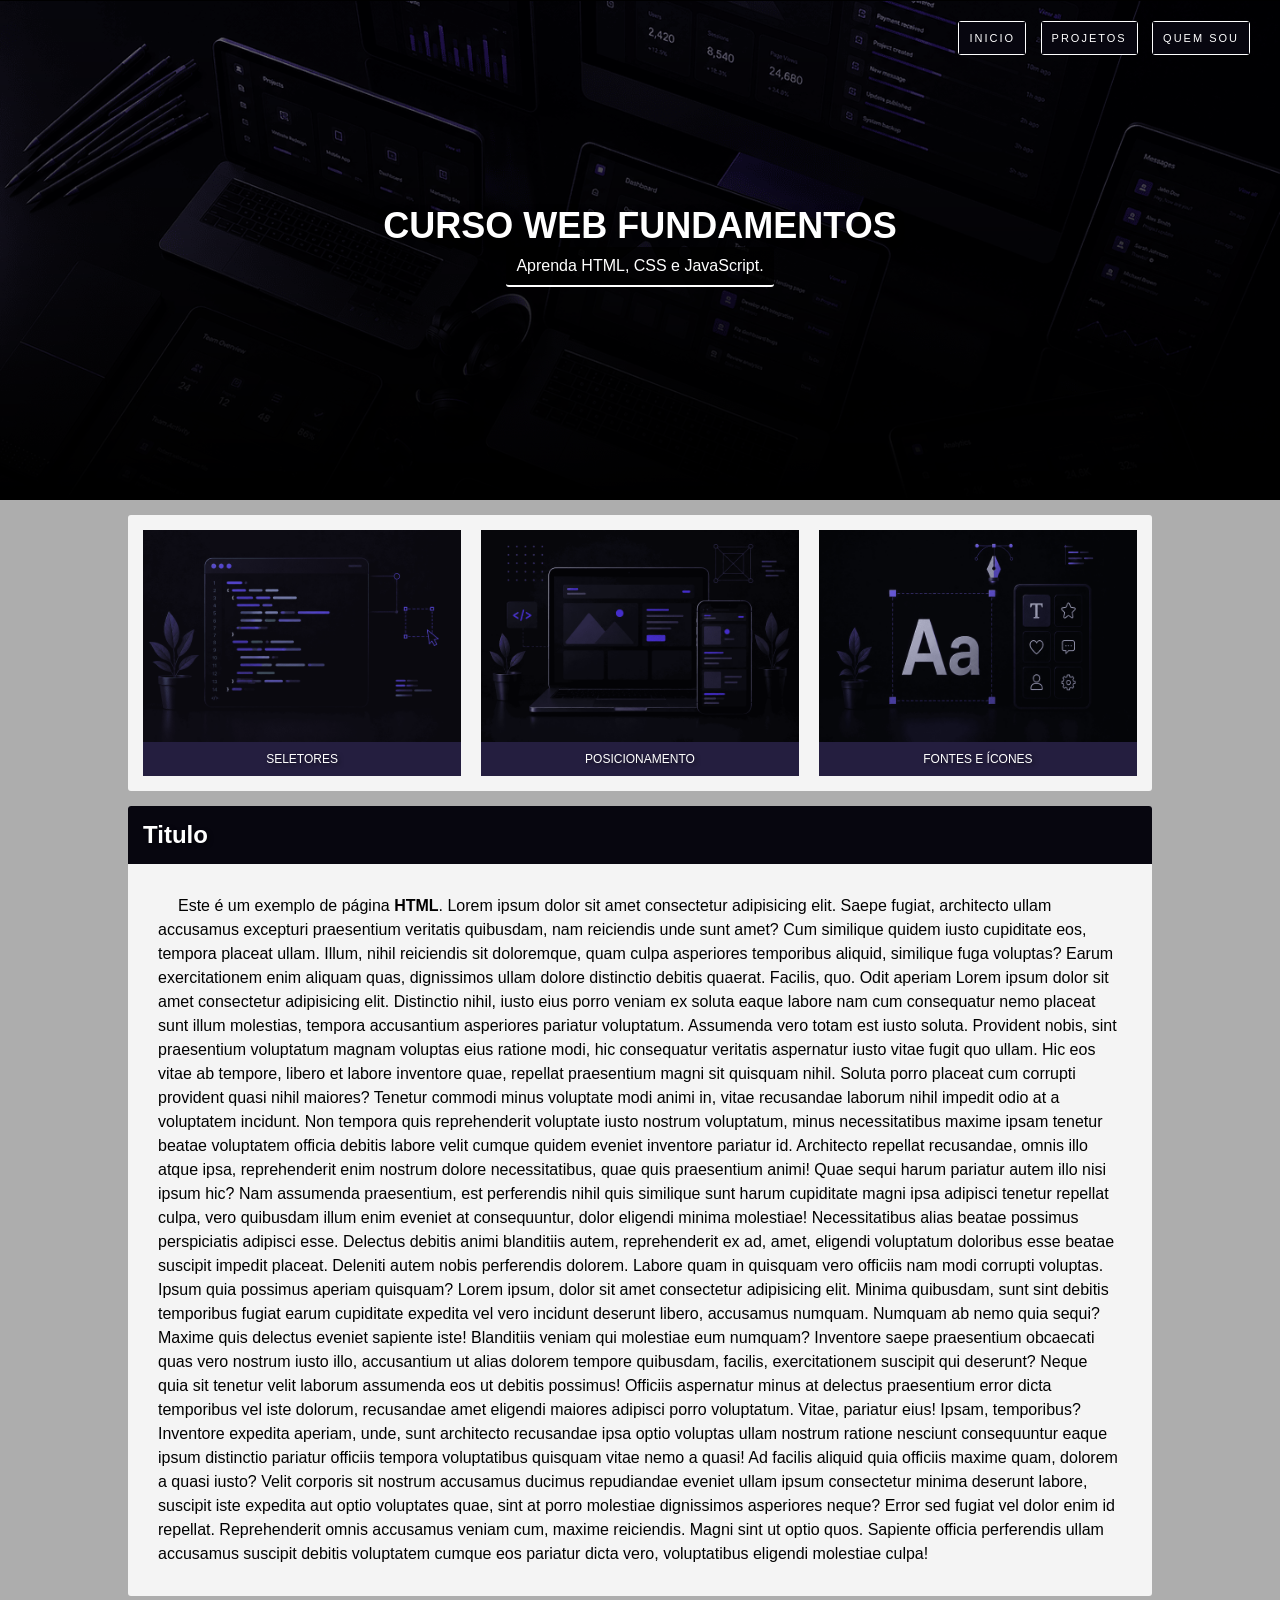
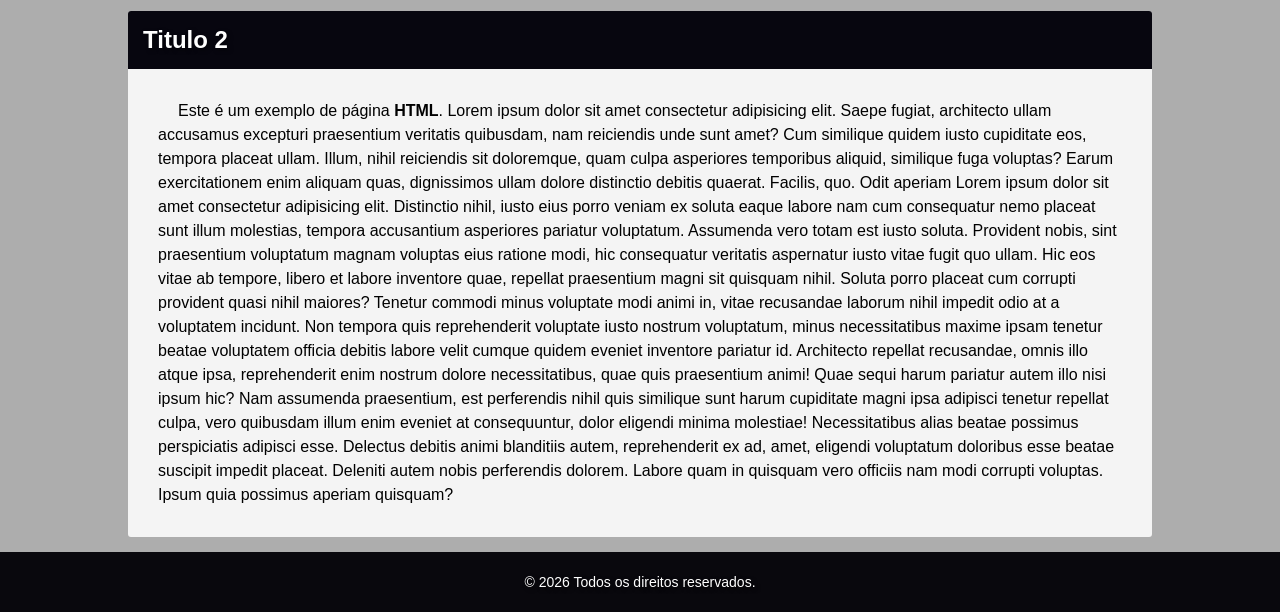
<file: INDEX.HTML>
<!DOCTYPE html>
<html lang="pt-br">
<head>
    <meta charset="UTF-8">
    <meta name="viewport" content="width=device-width, initial-scale=1.0">
    <title>Document</title>
    <link rel="stylesheet" href="css/style.css">
</head>
<body>
  <div id="principal">
    <header class="hero">
        <nav>
            <ul>
                <li><a href="#">Inicio</a></li>
                <li><a href="#">Projetos</a></li>
                <li><a href="#">Quem Sou</a></li>
            </ul>
        </nav>
        <div class="hero-content">
            <h1>Curso Web Fundamentos</h1>
            <p>Aprenda HTML, CSS e JavaScript.</p>
        </div>
    </header>
   </div>  
   <main>
    <section class="content-section">
        <div class="card card-1"> 
            <img src="assets/img-1.png" alt="">
            <p>Seletores</p>
        </div>
        <div class="card card-2">
            <img src="assets/img-2.png" alt="">
            <p>Posicionamento</p>
        </div>
        <div class="card card-3">
            <img src="assets/img-3.png" alt="">
            <p>Fontes e Ícones</p>
        </div>
    </section>
    <section class="content-section">
        <article class="content-article">
            <header>
                <h2>Titulo</h2>
            </header>
            <p>Este é um exemplo de página <strong>HTML</strong>. Lorem ipsum dolor sit amet consectetur adipisicing elit. Saepe fugiat, architecto ullam accusamus excepturi praesentium veritatis quibusdam, nam reiciendis unde sunt amet? Cum similique quidem iusto cupiditate eos, tempora placeat ullam. Illum, nihil reiciendis sit doloremque, quam culpa asperiores temporibus aliquid, similique fuga voluptas? Earum exercitationem enim aliquam quas, dignissimos ullam dolore distinctio debitis quaerat. Facilis, quo. Odit aperiam Lorem ipsum dolor sit amet consectetur adipisicing elit. Distinctio nihil, iusto eius porro veniam ex soluta eaque labore nam cum consequatur nemo placeat sunt illum molestias, tempora accusantium asperiores pariatur voluptatum. Assumenda vero totam est iusto soluta. Provident nobis, sint praesentium voluptatum magnam voluptas eius ratione modi, hic consequatur veritatis aspernatur iusto vitae fugit quo ullam. Hic eos vitae ab tempore, libero et labore inventore quae, repellat praesentium magni sit quisquam nihil. Soluta porro placeat cum corrupti provident quasi nihil maiores? Tenetur commodi minus voluptate modi animi in, vitae recusandae laborum nihil impedit odio at a voluptatem incidunt. Non tempora quis reprehenderit voluptate iusto nostrum voluptatum, minus necessitatibus maxime ipsam tenetur beatae voluptatem officia debitis labore velit cumque quidem eveniet inventore pariatur id. Architecto repellat recusandae, omnis illo atque ipsa, reprehenderit enim nostrum dolore necessitatibus, quae quis praesentium animi! Quae sequi harum pariatur autem illo nisi ipsum hic? Nam assumenda praesentium, est perferendis nihil quis similique sunt harum cupiditate magni ipsa adipisci tenetur repellat culpa, vero quibusdam illum enim eveniet at consequuntur, dolor eligendi minima molestiae! Necessitatibus alias beatae possimus perspiciatis adipisci esse. Delectus debitis animi blanditiis autem, reprehenderit ex ad, amet, eligendi voluptatum doloribus esse beatae suscipit impedit placeat. Deleniti autem nobis perferendis dolorem. Labore quam in quisquam vero officiis nam modi corrupti voluptas. Ipsum quia possimus aperiam quisquam?
            Lorem ipsum, dolor sit amet consectetur adipisicing elit. Minima quibusdam, sunt sint debitis temporibus fugiat earum cupiditate expedita vel vero incidunt deserunt libero, accusamus numquam. Numquam ab nemo quia sequi? Maxime quis delectus eveniet sapiente iste! Blanditiis veniam qui molestiae eum numquam? Inventore saepe praesentium obcaecati quas vero nostrum iusto illo, accusantium ut alias dolorem tempore quibusdam, facilis, exercitationem suscipit qui deserunt? Neque quia sit tenetur velit laborum assumenda eos ut debitis possimus! Officiis aspernatur minus at delectus praesentium error dicta temporibus vel iste dolorum, recusandae amet eligendi maiores adipisci porro voluptatum. Vitae, pariatur eius! Ipsam, temporibus? Inventore expedita aperiam, unde, sunt architecto recusandae ipsa optio voluptas ullam nostrum ratione nesciunt consequuntur eaque ipsum distinctio pariatur officiis tempora voluptatibus quisquam vitae nemo a quasi! Ad facilis aliquid quia officiis maxime quam, dolorem a quasi iusto? Velit corporis sit nostrum accusamus ducimus repudiandae eveniet ullam ipsum consectetur minima deserunt labore, suscipit iste expedita aut optio voluptates quae, sint at porro molestiae dignissimos asperiores neque? Error sed fugiat vel dolor enim id repellat. Reprehenderit omnis accusamus veniam cum, maxime reiciendis. Magni sint ut optio quos. Sapiente officia perferendis ullam accusamus suscipit debitis voluptatem cumque eos pariatur dicta vero, voluptatibus eligendi molestiae culpa!</p>
        </article>
    </section>
    <section class="content-section">
        <article class="content-article">
            <header>
                <h2>Titulo 2</h2>
            </header>
            <p>Este é um exemplo de página <strong>HTML</strong>. Lorem ipsum dolor sit amet consectetur adipisicing elit. Saepe fugiat, architecto ullam accusamus excepturi praesentium veritatis quibusdam, nam reiciendis unde sunt amet? Cum similique quidem iusto cupiditate eos, tempora placeat ullam. Illum, nihil reiciendis sit doloremque, quam culpa asperiores temporibus aliquid, similique fuga voluptas? Earum exercitationem enim aliquam quas, dignissimos ullam dolore distinctio debitis quaerat. Facilis, quo. Odit aperiam Lorem ipsum dolor sit amet consectetur adipisicing elit. Distinctio nihil, iusto eius porro veniam ex soluta eaque labore nam cum consequatur nemo placeat sunt illum molestias, tempora accusantium asperiores pariatur voluptatum. Assumenda vero totam est iusto soluta. Provident nobis, sint praesentium voluptatum magnam voluptas eius ratione modi, hic consequatur veritatis aspernatur iusto vitae fugit quo ullam. Hic eos vitae ab tempore, libero et labore inventore quae, repellat praesentium magni sit quisquam nihil. Soluta porro placeat cum corrupti provident quasi nihil maiores? Tenetur commodi minus voluptate modi animi in, vitae recusandae laborum nihil impedit odio at a voluptatem incidunt. Non tempora quis reprehenderit voluptate iusto nostrum voluptatum, minus necessitatibus maxime ipsam tenetur beatae voluptatem officia debitis labore velit cumque quidem eveniet inventore pariatur id. Architecto repellat recusandae, omnis illo atque ipsa, reprehenderit enim nostrum dolore necessitatibus, quae quis praesentium animi! Quae sequi harum pariatur autem illo nisi ipsum hic? Nam assumenda praesentium, est perferendis nihil quis similique sunt harum cupiditate magni ipsa adipisci tenetur repellat culpa, vero quibusdam illum enim eveniet at consequuntur, dolor eligendi minima molestiae! Necessitatibus alias beatae possimus perspiciatis adipisci esse. Delectus debitis animi blanditiis autem, reprehenderit ex ad, amet, eligendi voluptatum doloribus esse beatae suscipit impedit placeat. Deleniti autem nobis perferendis dolorem. Labore quam in quisquam vero officiis nam modi corrupti voluptas. Ipsum quia possimus aperiam quisquam?</p>
        </article>
    </section>
    </main>
    <footer class="rodape">
        <p>&copy; 2026 Todos os direitos reservados.</p>
    </footer>
</body>
</html>
</file>
<file: css/style.css>
@charset "UTF-8";

:root {
    --body-color: #adadad;
    --secondary-color: #555;
    --background-color: #f4f4f4;
    --backgroun-color2:#241E3F;
    --text-color: #000;
    --text-title:white;
    --backgound-title: #07060F;
    --footer-color: #09080D;
}
* {
    margin: 0;
    padding: 0;
    box-sizing: border-box;
}
body {
    font-family: Arial, sans-serif;
    background-color: var(--body-color);
    display: grid;
}

/* ----------------header--------------*/
.hero {
    background-image: linear-gradient(rgba(0, 0, 0, 0.5), rgba(0, 0, 0, 1)), url(../assets/back-4.png);

    background-position: center center;
    background-size: cover;
    height: 500px;
    border-top: 1px solid transparent;
}
.hero-content {
    text-align: center;
    color: var(--text-title);
    margin-top: 150px;
    
}

.hero-content h1 {
    text-transform: uppercase;
    font-size: 36px;
    text-shadow: 0 2px 8px rgba(0, 0, 0, 0.7);
}

.hero-content p {
    background: rgba(0, 0, 0, 0.8);
    display: inline-block;
    border-radius: 3px; ;
    padding: 10px;
    border-bottom: 2px solid var(--text-title);
    margin-bottom: 3em;
}
.hero nav ul {
    text-align: right;
    margin: 20px 30px 20px 0;
}
.hero nav li {
    display: inline-block;
    list-style: none;
    border: 1px solid var(--text-title);
    margin-left: 10px;
    border-radius: 3px;
    
}
.hero nav li a {
    background-color: var(--backgound-title);
    color: var(--text-title);
    text-decoration: none;
    padding: 10px;
    display: block;
    font-size: 11px;
    text-transform: uppercase;
    letter-spacing: 2px; 
}
.hero nav li a:hover {
    background-color: var(--text-title);
    color: var(--backgound-title);
    transition: 0.3s;
}

/* ----------------main--------------*/
main {
    width: 80%;
    margin: 0 auto;
}
.content-section {
    background-color: var(--background-color);
    padding: 15px;
    margin-top: 15px;
    border-radius: 3px;
    overflow: auto;
}

.card {
    width: 32%;
    float: left;  
}
.card-1, .card-2 {
    margin-right: 2%;
}
.card img {
    width: 100%;
    display: block;
    
}
.card p {
    text-align: center;
    background-color: var(--backgroun-color2);
    color: var(--text-title);
    padding: 10px;
    text-shadow: 2px 2px 4px rgba(0, 0, 0, 0.5);
    text-transform: uppercase;
    font-size: 12px;
}

article h2{
    background-color: var(--backgound-title);
    color: var(--text-title);
    padding: 15px;
    margin: -15px -15px 15px -15px;
    text-shadow: 2px 2px 4px rgba(0, 0, 0, 0.5);

}

.content-article p {
    padding: 15px;
    line-height: 1.5;
    text-indent: 20px;
}
.rodape {
    height: 60px;
    background-color: var(--footer-color);
    color: var(--text-title);
    font-size: 14px;
    text-align: center;
    text-shadow: 2px 2px 4px rgba(0, 0, 0, 0.788);
    padding: 10px;
    margin-top: 15px;
    line-height: 40px;
}

@media (max-width: 560px) {
    .card {
        width: 100%;
        margin-bottom: 15px;
    }
    
}
</file>
